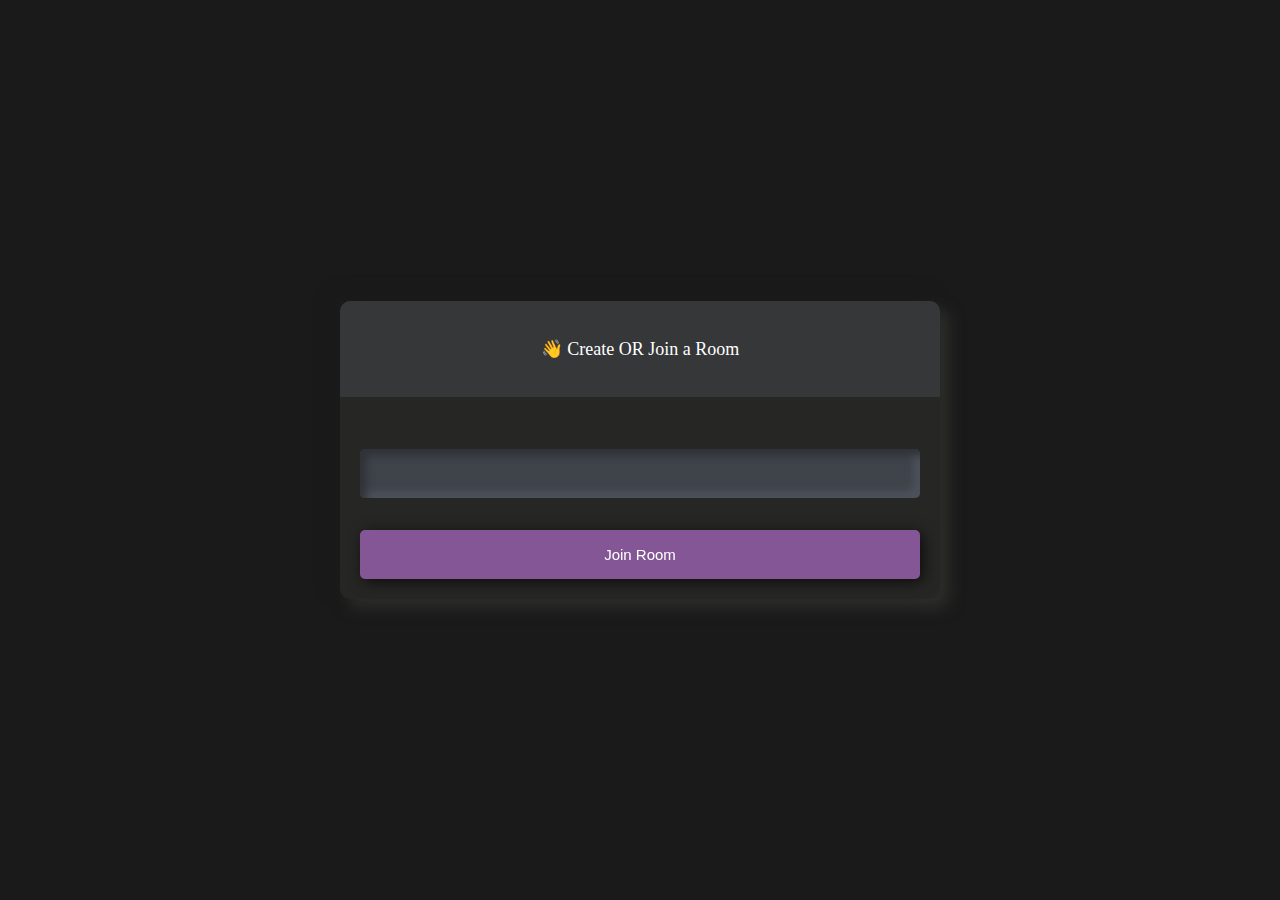
<file: lobby.html>
<!DOCTYPE html>
<html>
<head>
    <meta charset='utf-8'>
    <meta http-equiv='X-UA-Compatible' content='IE=edge'>
    <title>PeerChat</title>
    <meta name='viewport' content='width=device-width, initial-scale=1'>
    <link rel='stylesheet' type='text/css' media='screen' href='lobby.css'>
</head>
<body>
    
    <main id="lobby-container">
        <div id="form-container">
            <div id="form__container__header">
                <p>👋 Create OR Join a Room</p>
            </div>

            <div id="form__content__wrapper">
                <form id="join-form" autocomplete="off">
                    <input type="text" name="invite_link" required/>
                    <input type="submit" value="Join Room" />
                </form>
            </div>
        </div>
    </main>



</body>

<script>
    let form = document.getElementById('join-form')

    form.addEventListener('submit', (e) => {
        e.preventDefault()
        let inviteCode = e.target.invite_link.value
        window.location = `index.html?room=${inviteCode}` 
    })
</script>

</html>
</file>
<file: lobby.css>
body{
    background-color: #1a1a1a;
    color: #fff;
}

#form-container{
    width: 90%;
    max-width: 600px;
    border-radius: 10px;
    background-color: #262625;
    position: fixed;
    top: 50%;
    left: 50%;
    transform: translate(-50%, -50%);
    background: #262625;
box-shadow:  -8px -8px 16px #1b1b1b,
             8px 8px 16px #31312f;
}

#form__container__header {
    border-radius: 10px 10px 0 0;
    padding: 30px;
    text-align: center;
    background-color: #363739;
    margin: 0;
    font-size: 18px;
    font-size: 300;
    line-height: 0;
  }

  #form__content__wrapper{
    padding: 20px;
}

input {
    box-sizing: border-box;
    color: #fff;
    width: 100%;
    margin: 0;
    border: none;
    border-radius: 5px;
    padding: 16px 20px;
    font-size: 15px;
    background-color: #3f434a;
    margin-top: 32px;
    background: #3f434a;
box-shadow: inset 6px 6px 9px #2f3237,
            inset -6px -6px 9px #4f545d;
            outline: none;
    
  }
 
 
  input[type='submit'] {
    background-color: #845695;
    box-shadow: 3px 3px 15px -1px rgba(0,0,0,0.77);
  z-index: 999;
 
  }
</file>
